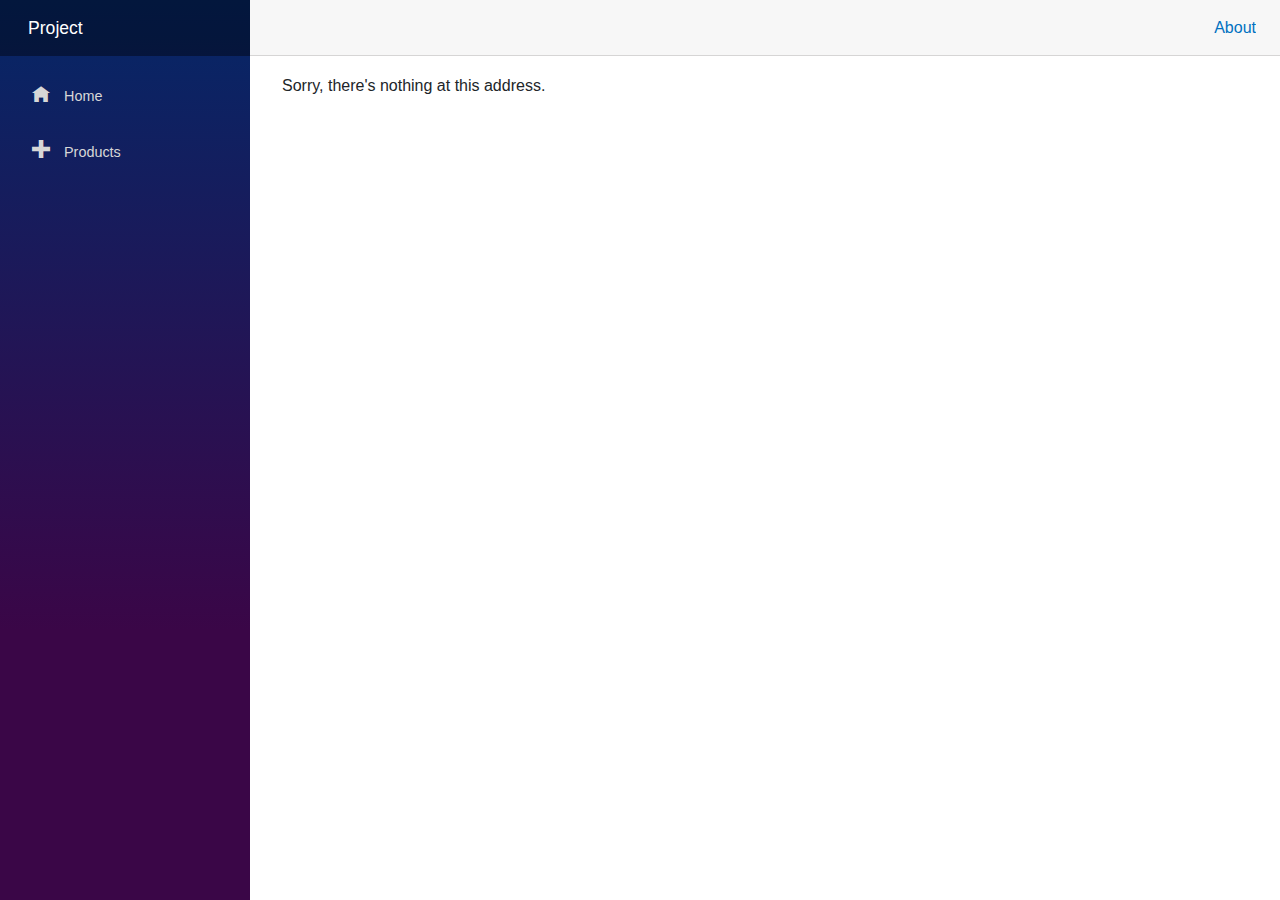
<file: Client/wwwroot/index.html>
<!DOCTYPE html>
<html lang="en">

<head>
    <meta charset="utf-8" />
    <meta name="viewport" content="width=device-width, initial-scale=1.0, maximum-scale=1.0, user-scalable=no" />
    <title>Project</title>
    <base href="/" />
    <link href="css/bootstrap/bootstrap.min.css" rel="stylesheet" />
    <link href="css/app.css" rel="stylesheet" />
    <link rel="icon" type="image/png" href="favicon.png" />
    <link href="Project.Client.styles.css" rel="stylesheet" />
</head>

<body>
    <div id="app">
        <svg class="loading-progress">
            <circle r="40%" cx="50%" cy="50%" />
            <circle r="40%" cx="50%" cy="50%" />
        </svg>
        <div class="loading-progress-text"></div>
    </div>

    <div id="blazor-error-ui">
        An unhandled error has occurred.
        <a href="" class="reload">Reload</a>
        <a class="dismiss">🗙</a>
    </div>
    <script src="_framework/blazor.webassembly.js"></script>
</body>

</html>
</file>
<file: Client/wwwroot/css/app.css>
@import url('open-iconic/font/css/open-iconic-bootstrap.min.css');

html, body {
    font-family: 'Helvetica Neue', Helvetica, Arial, sans-serif;
}

h1:focus {
    outline: none;
}

a, .btn-link {
    color: #0071c1;
}

.btn-primary {
    color: #fff;
    background-color: #1b6ec2;
    border-color: #1861ac;
}

.btn:focus, .btn:active:focus, .btn-link.nav-link:focus, .form-control:focus, .form-check-input:focus {
  box-shadow: 0 0 0 0.1rem white, 0 0 0 0.25rem #258cfb;
}

.content {
    padding-top: 1.1rem;
}

.valid.modified:not([type=checkbox]) {
    outline: 1px solid #26b050;
}

.invalid {
    outline: 1px solid red;
}

.validation-message {
    color: red;
}

#blazor-error-ui {
    background: lightyellow;
    bottom: 0;
    box-shadow: 0 -1px 2px rgba(0, 0, 0, 0.2);
    display: none;
    left: 0;
    padding: 0.6rem 1.25rem 0.7rem 1.25rem;
    position: fixed;
    width: 100%;
    z-index: 1000;
}

    #blazor-error-ui .dismiss {
        cursor: pointer;
        position: absolute;
        right: 0.75rem;
        top: 0.5rem;
    }

.blazor-error-boundary {
    background: url([data-uri]) no-repeat 1rem/1.8rem, #b32121;
    padding: 1rem 1rem 1rem 3.7rem;
    color: white;
}

    .blazor-error-boundary::after {
        content: "An error has occurred."
    }

.loading-progress {
    position: relative;
    display: block;
    width: 8rem;
    height: 8rem;
    margin: 20vh auto 1rem auto;
}

    .loading-progress circle {
        fill: none;
        stroke: #e0e0e0;
        stroke-width: 0.6rem;
        transform-origin: 50% 50%;
        transform: rotate(-90deg);
    }

        .loading-progress circle:last-child {
            stroke: #1b6ec2;
            stroke-dasharray: calc(3.141 * var(--blazor-load-percentage, 0%) * 0.8), 500%;
            transition: stroke-dasharray 0.05s ease-in-out;
        }

.loading-progress-text {
    position: absolute;
    text-align: center;
    font-weight: bold;
    inset: calc(20vh + 3.25rem) 0 auto 0.2rem;
}

    .loading-progress-text:after {
        content: var(--blazor-load-percentage-text, "Loading");
    }
</file>
